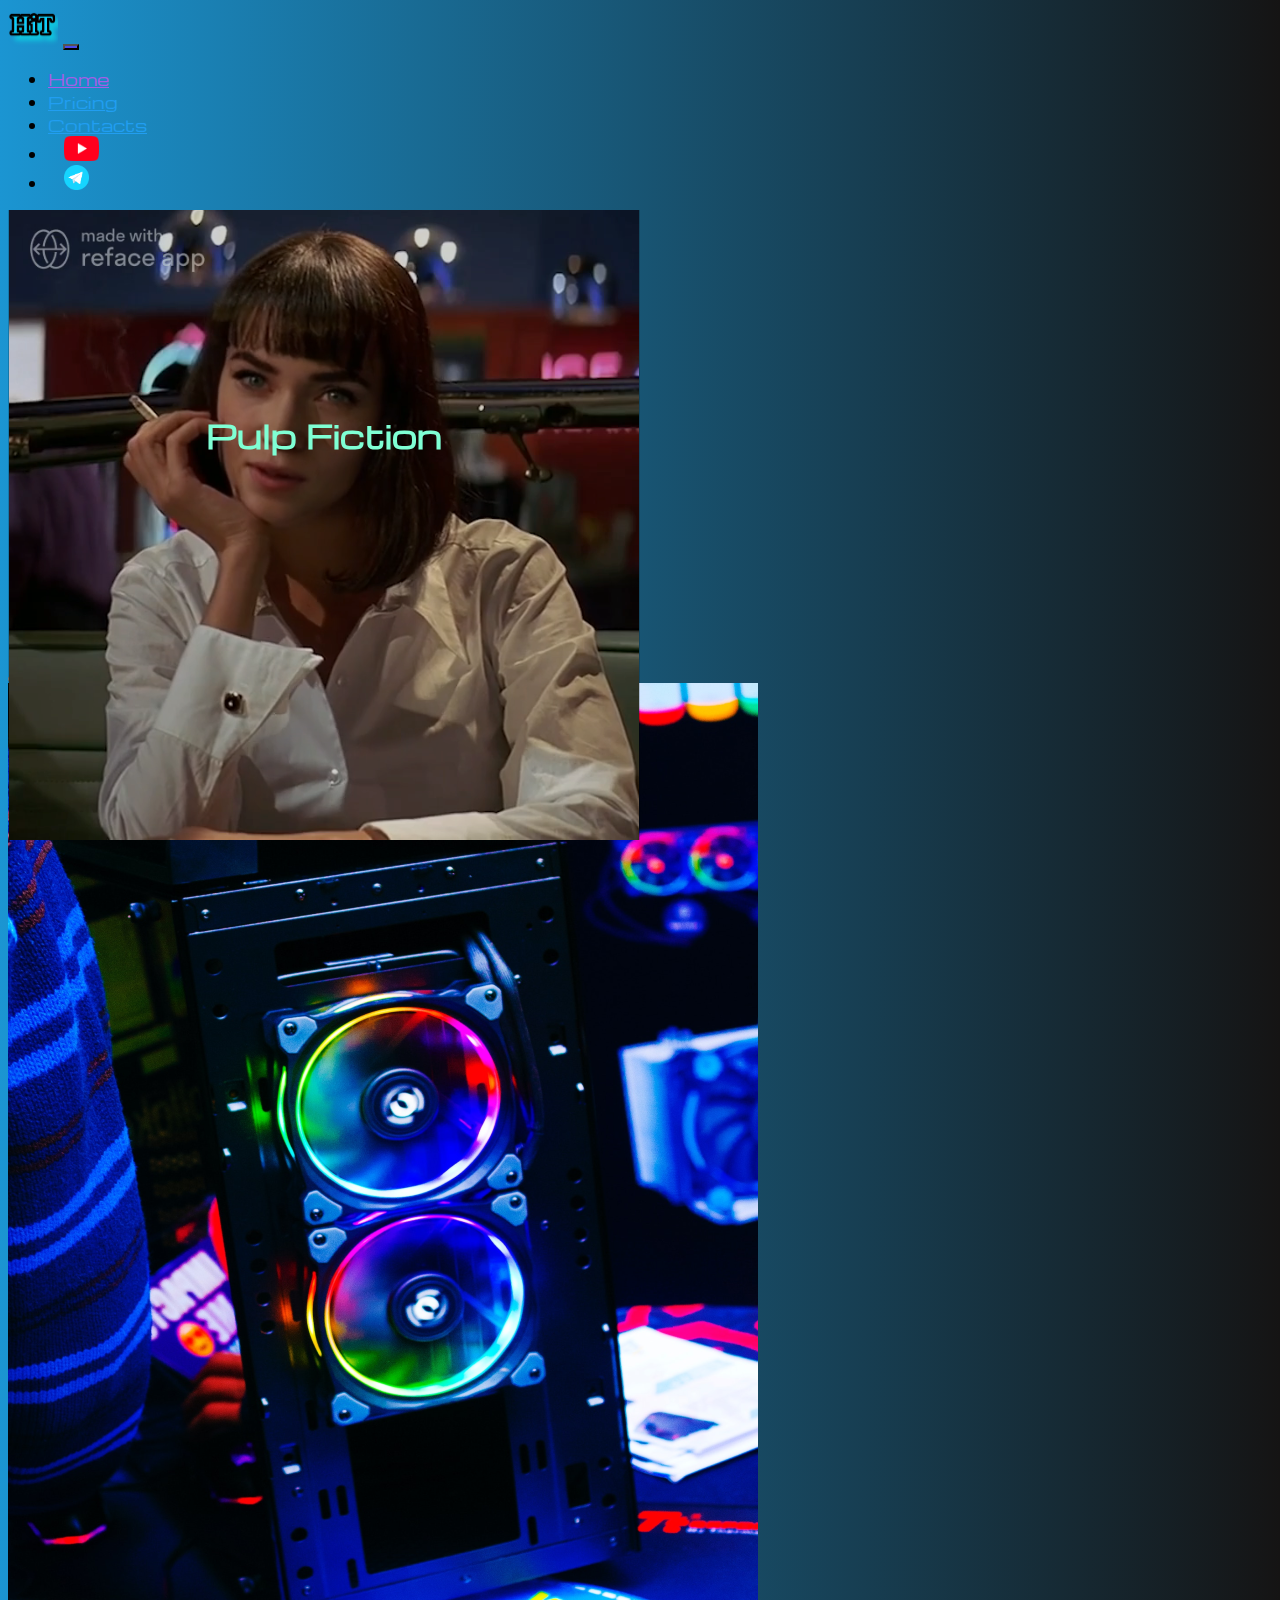
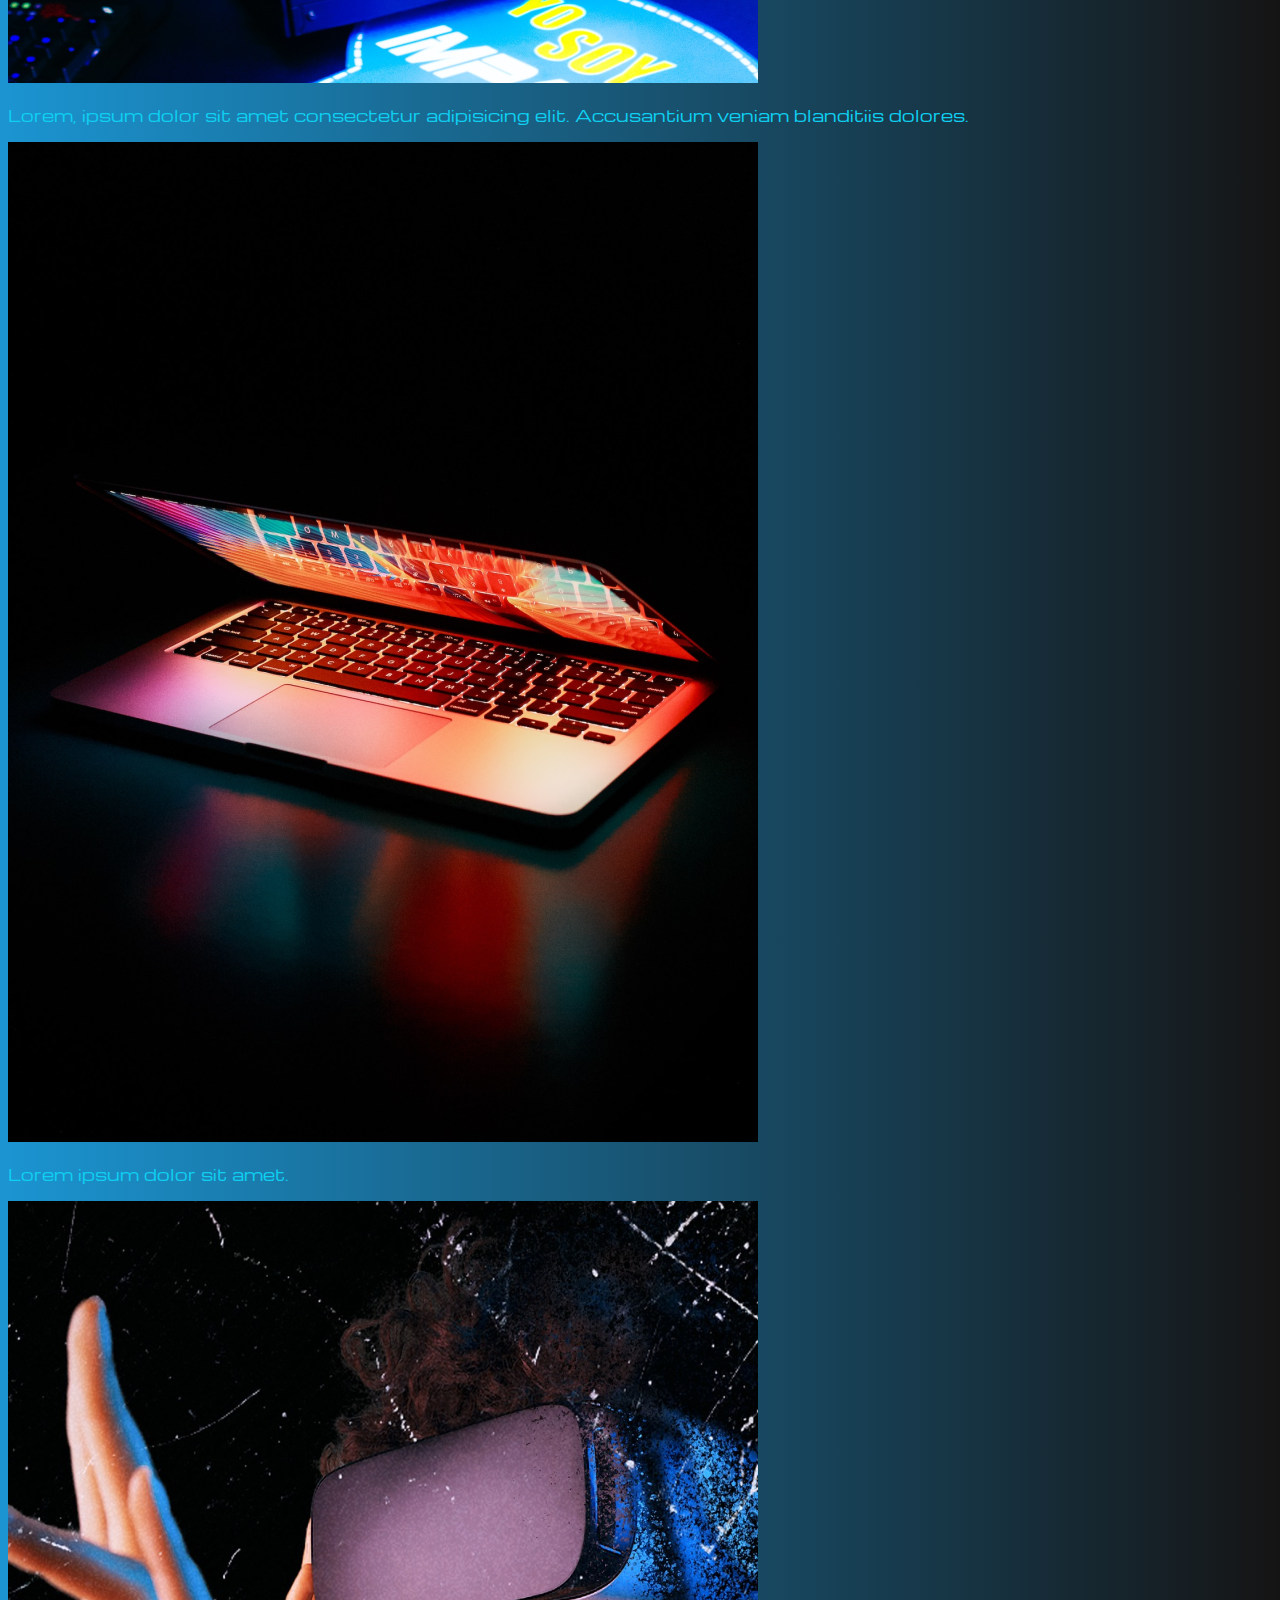
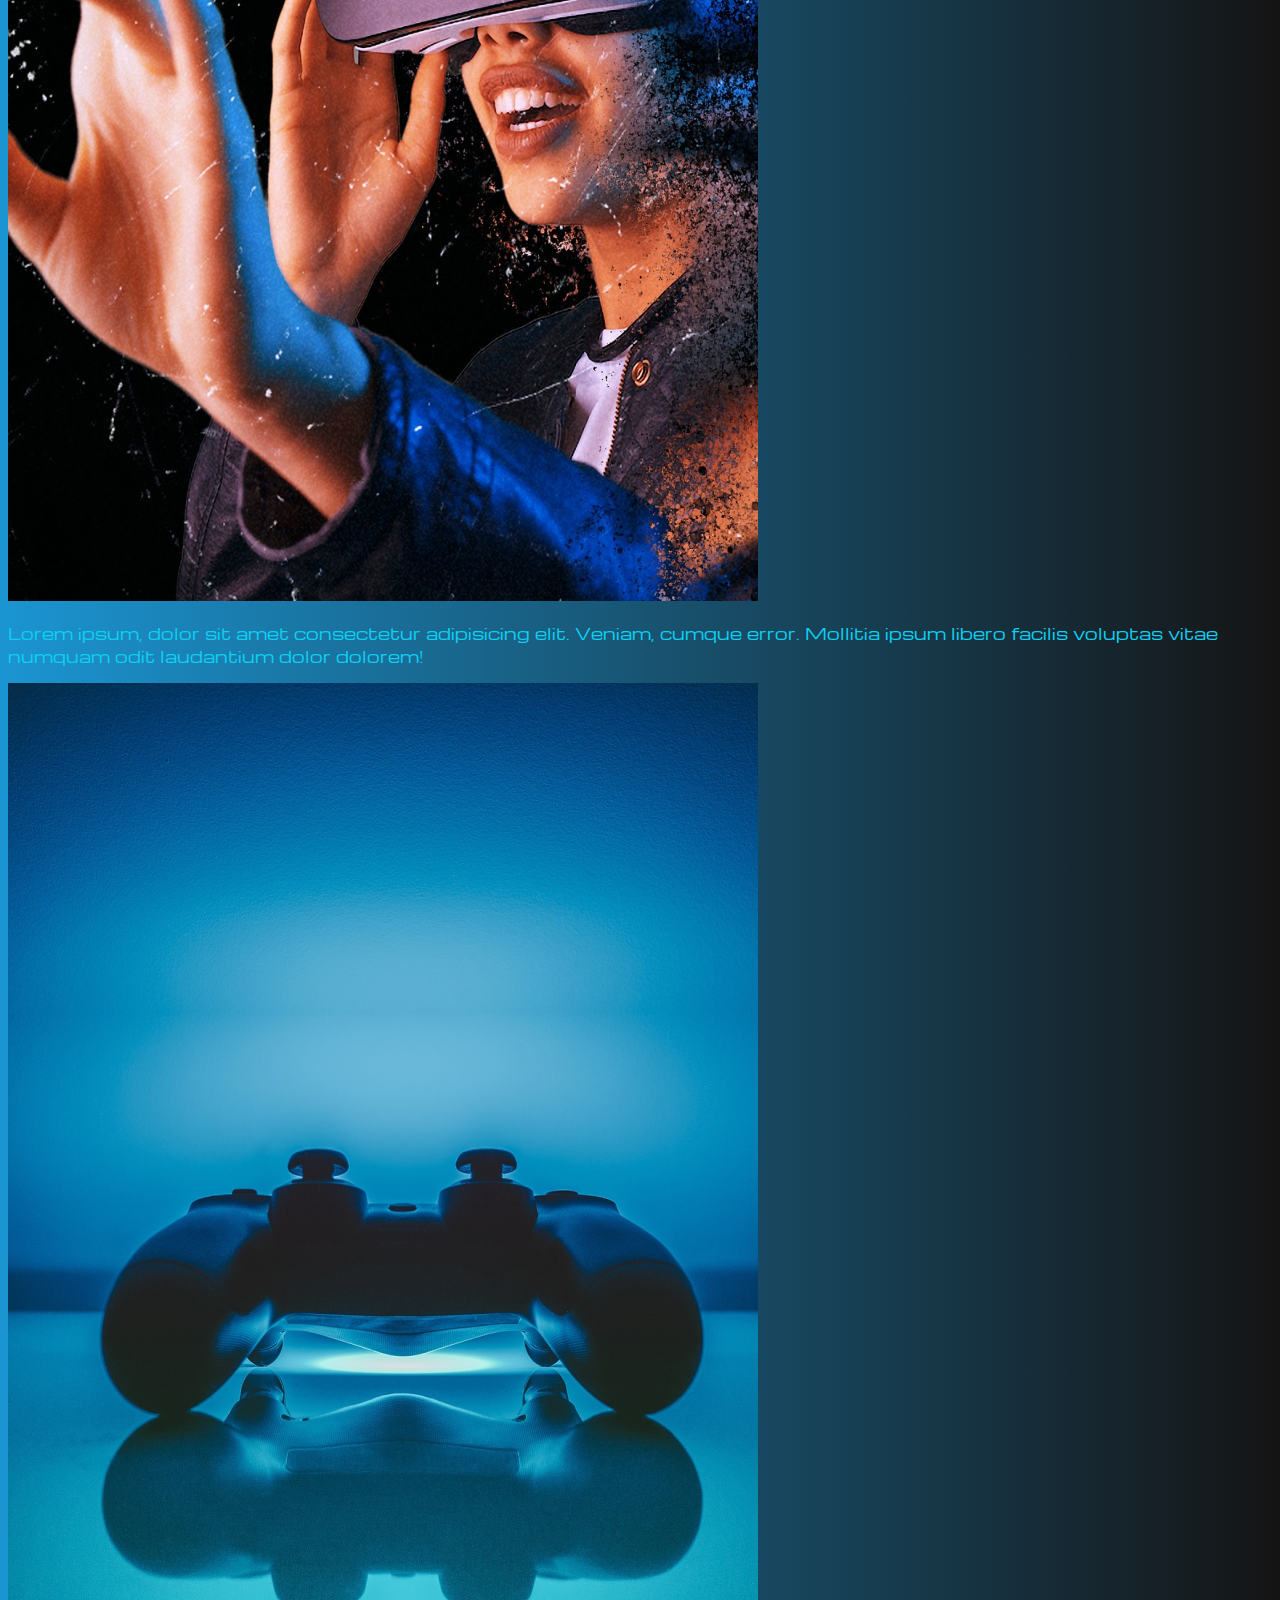
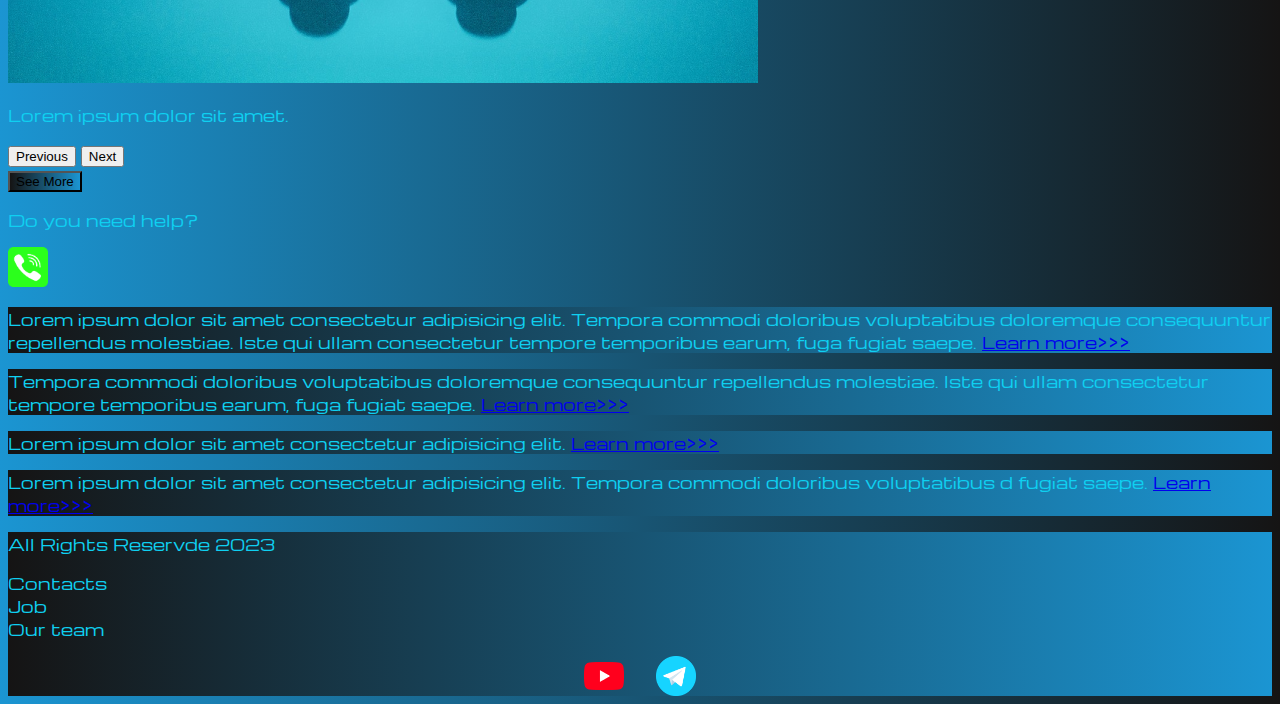
<file: index.html>
<!DOCTYPE html>
<html lang="en">
  <head>
    <meta charset="UTF-8" />
    <meta http-equiv="X-UA-Compatible" content="IE=edge" />
    <meta name="viewport" content="width=device-width, initial-scale=1.0" />
    <link
      href="https://cdn.jsdelivr.net/npm/bootstrap@5.3.0-alpha1/dist/css/bootstrap.min.css"
      rel="stylesheet"
      integrity="sha384-GLhlTQ8iRABdZLl6O3oVMWSktQOp6b7In1Zl3/Jr59b6EGGoI1aFkw7cmDA6j6gD"
      crossorigin="anonymous"
    />
    <link rel="stylesheet" href="source/styles/mycss.css" />
    <link rel="stylesheet" href="source/styles/bgvideo.css" />
    <link rel="apple-touch-icon" sizes="180x180" href="source/files/favicon_io//apple-touch-icon.png" />
    <link rel="icon" type="image/png" sizes="32x32" href="source/files/favicon_io//favicon-32x32.png" />
    <link rel="icon" type="image/png" sizes="16x16" href="source/files/favicon_io//favicon-16x16.png" />
    <link rel="manifest" href="source/files/favicon_io//site.webmanifest" />
   
    <title>HiT</title>
  </head>
  <body>
    <header>
      <nav class="navbar navbar-expand-lg bg-dark">
        <div class="container-fluid">
          <a class="navbar-brand" href="/"
            ><img src="source/files/logo.png" alt=""
          /></a>
          <button
            class="navbar-toggler"
            type="button"
            data-bs-toggle="collapse"
            data-bs-target="#navbarNav"
            aria-controls="navbarNav"
            aria-expanded="false"
            aria-label="Toggle navigation"
          >
            <span class="navbar-toggler-icon"></span>
          </button>
          <div class="collapse navbar-collapse" id="navbarNav">
            <ul class="navbar-nav">
              <li class="nav-item">
                <a class="nav-link active" aria-current="page" href="/"
                  >Home</a
                >
              </li>
              <li class="nav-item">
                <a class="nav-link" href="pricing.html">Pricing</a>
              </li>
              <li class="nav-item">
                <a class="nav-link" href="pricing.html">Contacts</a>
              </li>
              <li class="nav-item">
                <a class="nav-link" href="pricing.html"
                  ><img
                    style="width: 35px; margin-inline: 1em"
                    src="source/files/yt.png"
                    alt="..."
                /></a>
              </li>
              <li class="nav-item">
                <a class="nav-link" href="pricing.html"
                  ><img
                    style="width: 25px; margin-inline: 1em"
                    src="source/files/tg.png"
                    alt="..."
                /></a>
              </li>
            </ul>
          </div>
        </div>
      </nav>
    </header>

    <section>
        <div class="bgvideo">

            <video src="source/files/reface-2021-11-17-11-53-44.mp4" type="video/mp4" autoplay muted loop></video>
            <div class="effect"></div>
            <div class="video-text">
                <h1>Pulp Fiction</h1>
            </div>
        </div>


      <div class="container-fluid mt-4">
        <div class="row">
          <div class="col-lg-1"></div>

          <div class="col-lg-8 col-md-12">
            <div class="row">
              <div
                id="carouselExampleIndicators"
                class="carousel slide"
                data-bs-ride="true"
              >
                <div class="carousel-indicators">
                  <button
                    type="button"
                    data-bs-target="#carouselExampleIndicators"
                    data-bs-slide-to="0"
                    class="active"
                    aria-current="true"
                    aria-label="Slide 1"
                  ></button>
                  <button
                    type="button"
                    data-bs-target="#carouselExampleIndicators"
                    data-bs-slide-to="1"
                    aria-label="Slide 2"
                  ></button>
                  <button
                    type="button"
                    data-bs-target="#carouselExampleIndicators"
                    data-bs-slide-to="2"
                    aria-label="Slide 3"
                  ></button>
                  <button
                    type="button"
                    data-bs-target="#carouselExampleIndicators"
                    data-bs-slide-to="3"
                    aria-label="Slide 4"
                  ></button>
                </div>
                <div class="carousel-inner">
                  <div class="carousel-item active">
                    <div class="d-block w-100">
                      <div class="row">
                        <div class="col-lg-6 col-md-6">
                          <img
                            src="source/images/gaming pc.png"
                            class="w-100"
                            alt=""
                          />
                        </div>
                        <div class="col-lg-6 col-md-6 slide-text">
                          <p>
                            Lorem, ipsum dolor sit amet consectetur adipisicing
                            elit. Accusantium veniam blanditiis dolores.
                          </p>
                        </div>
                      </div>
                    </div>
                  </div>
                  <div class="carousel-item">
                    <div class="d-block w-100">
                      <div class="row">
                        <div class="col-lg-6 col-md-6">
                          <img
                            src="source/images/laptop.png"
                            class="w-100"
                            alt=""
                          />
                        </div>
                        <div class="col-lg-6 col-md-6 slide-text">
                          <p>Lorem ipsum dolor sit amet.</p>
                        </div>
                      </div>
                    </div>
                  </div>
                  <div class="carousel-item">
                    <div class="d-block w-100">
                      <div class="row">
                        <div class="col-lg-6 col-md-6">
                          <img
                            src="source/images/vr.png"
                            class="w-100"
                            alt=""
                          />
                        </div>
                        <div class="col-lg-6 col-md-6 slide-text">
                          <p>
                            Lorem ipsum, dolor sit amet consectetur adipisicing
                            elit. Veniam, cumque error. Mollitia ipsum libero
                            facilis voluptas vitae numquam odit laudantium dolor
                            dolorem!
                          </p>
                        </div>
                      </div>
                    </div>
                  </div>
                  <div class="carousel-item">
                    <div class="d-block w-100">
                      <div class="row">
                        <div class="col-lg-6 col-md-6">
                          <img
                            src="source/images/controller.png"
                            class="w-100"
                            alt=""
                          />
                        </div>
                        <div class="col-lg-6 col-md-6 slide-text">
                          <p>Lorem ipsum dolor sit amet.</p>
                        </div>
                      </div>
                    </div>
                  </div>
                </div>
                <button
                  class="carousel-control-prev"
                  type="button"
                  data-bs-target="#carouselExampleIndicators"
                  data-bs-slide="prev"
                >
                  <span
                    class="carousel-control-prev-icon"
                    aria-hidden="true"
                  ></span>
                  <span class="visually-hidden">Previous</span>
                </button>
                <button
                  class="carousel-control-next"
                  type="button"
                  data-bs-target="#carouselExampleIndicators"
                  data-bs-slide="next"
                >
                  <span
                    class="carousel-control-next-icon"
                    aria-hidden="true"
                  ></span>
                  <span class="visually-hidden">Next</span>
                </button>
              </div>

              <div class="col-lg-12 col-md-12 text-center mt-4">
                <button
                  type="button"
                  class="btn btn-outline-primary btn-lg my-4"
                >
                  See More
                </button>
              </div>

              <div class="col-lg-12 col-md-12 text-center mt-4">
                <p>Do you need help?</p>
              </div>
              <div class="col-lg-12 col-md-12 text-center">
                <img
                  class="call-anim"
                  style="width: 40px"
                  src="source/files/phone.png"
                  alt="..."
                />
              </div>
            </div>
          </div>

          <div class="col-lg-3 col-md-12">
            <div class="row px-2">
              <div class="col-lg-12 sidebar my-4">
                <p>
                  Lorem ipsum dolor sit amet consectetur adipisicing elit.
                  Tempora commodi doloribus voluptatibus doloremque consequuntur
                  repellendus molestiae. Iste qui ullam consectetur tempore
                  temporibus earum, fuga fugiat saepe.
                  <a href="#">Learn more>>></a>
                </p>
              </div>
              <div class="col-lg-12 sidebar my-4">
                <p>
                  Tempora commodi doloribus voluptatibus doloremque consequuntur
                  repellendus molestiae. Iste qui ullam consectetur tempore
                  temporibus earum, fuga fugiat saepe.
                  <a href="#">Learn more>>></a>
                </p>
              </div>
              <div class="col-lg-12 sidebar my-4">
                <p>
                  Lorem ipsum dolor sit amet consectetur adipisicing elit.
                  <a href="#">Learn more>>></a>
                </p>
              </div>
              <div class="col-lg-12 sidebar my-4">
                <p>
                  Lorem ipsum dolor sit amet consectetur adipisicing elit.
                  Tempora commodi doloribus voluptatibus d fugiat saepe.
                  <a href="#">Learn more>>></a>
                </p>
              </div>
            </div>
          </div>
        </div>
      </div>
    </section>

    <footer class="mt-4">
      <div class="container-fluid">
        <div class="row">
          <div class="col-lg-4 col-md-12 footer-text text-center">
            <p>All Rights Reservde 2023</p>
          </div>
          <div class="col-lg-4 col-md-12 footer-text text-center">
            <p>Contacts<br />Job<br />Our team</p>
          </div>
          <div class="col-lg-4 col-md-12 media-links">
            <img
              style="width: 40px; margin-inline: 1em"
              src="source/files/yt.png"
              alt="..."
            />
            <img
              style="width: 40px; margin-inline: 1em"
              src="source/files/tg.png"
              alt="..."
            />
          </div>
        </div>
      </div>
    </footer>

    <script
      src="https://cdn.jsdelivr.net/npm/bootstrap@5.3.0-alpha1/dist/js/bootstrap.bundle.min.js"
      integrity="sha384-w76AqPfDkMBDXo30jS1Sgez6pr3x5MlQ1ZAGC+nuZB+EYdgRZgiwxhTBTkF7CXvN"
      crossorigin="anonymous"
    ></script>
  </body>
</html>
</file>
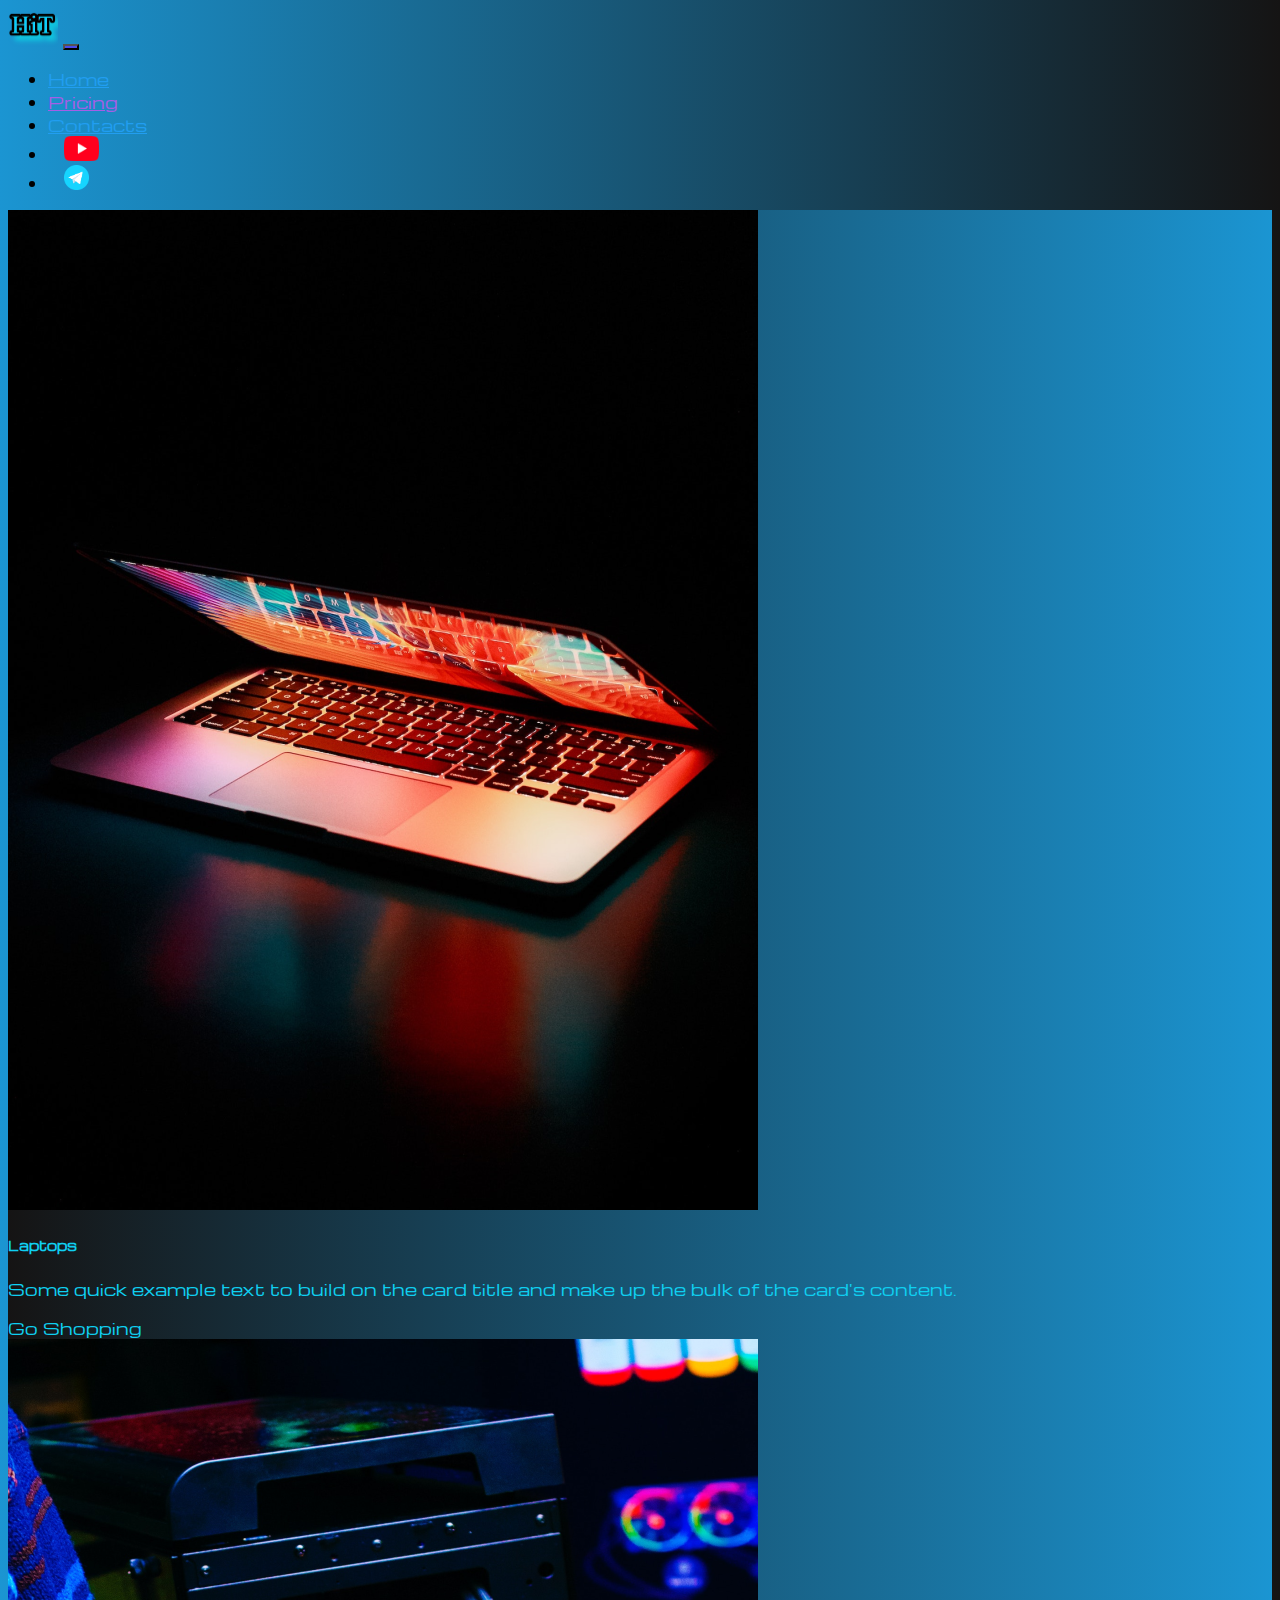
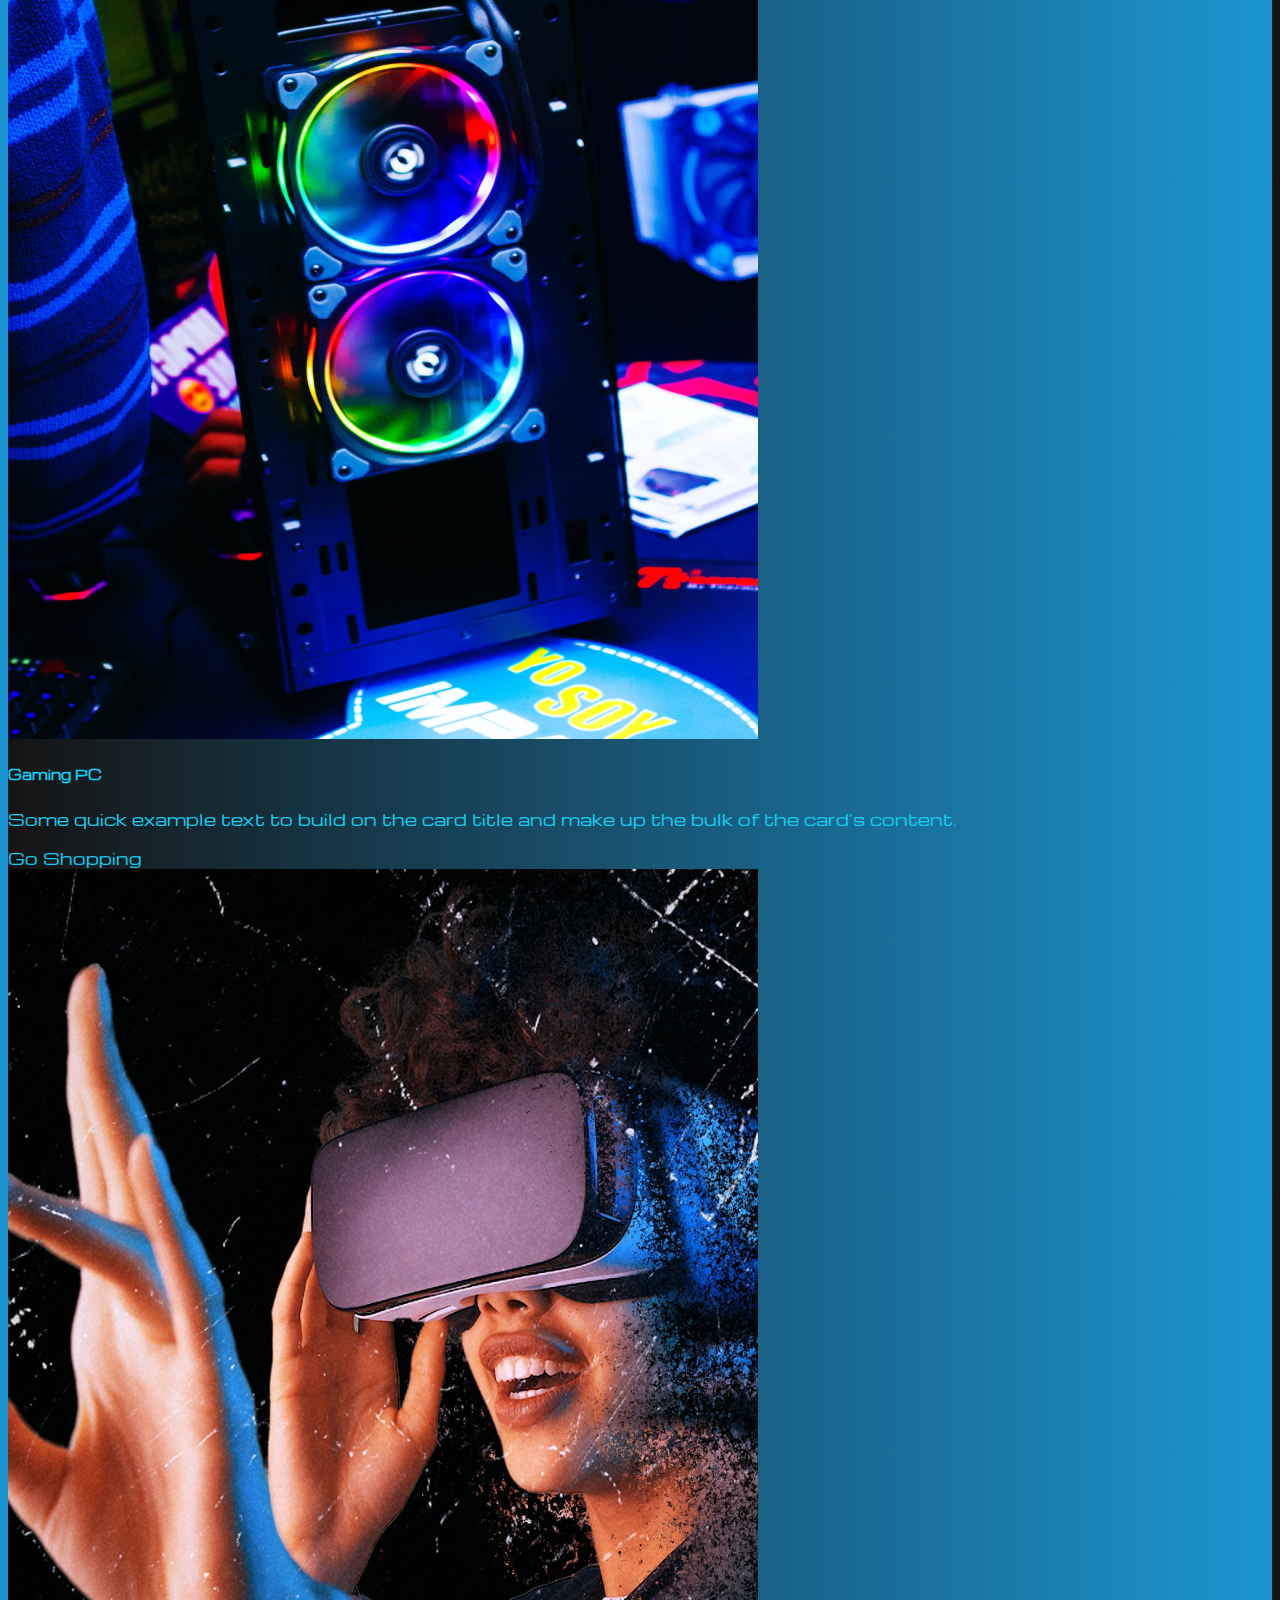
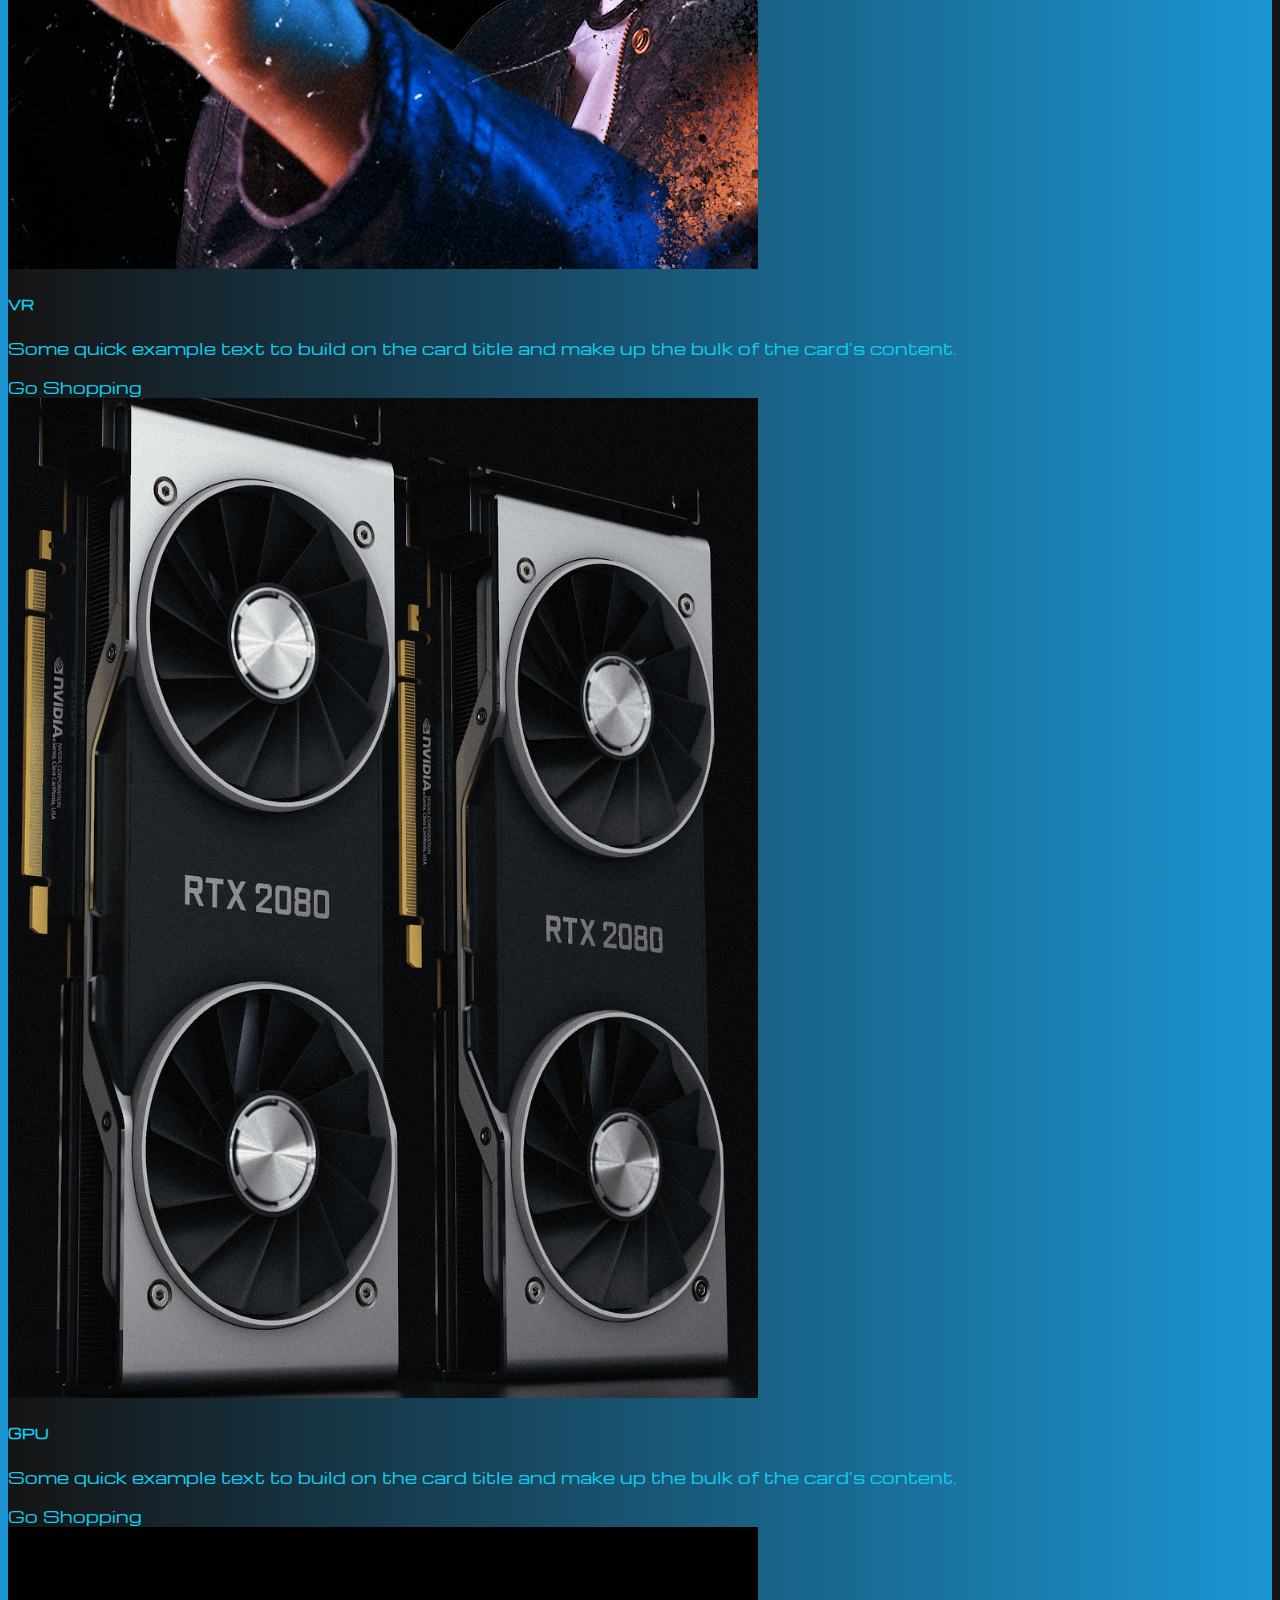
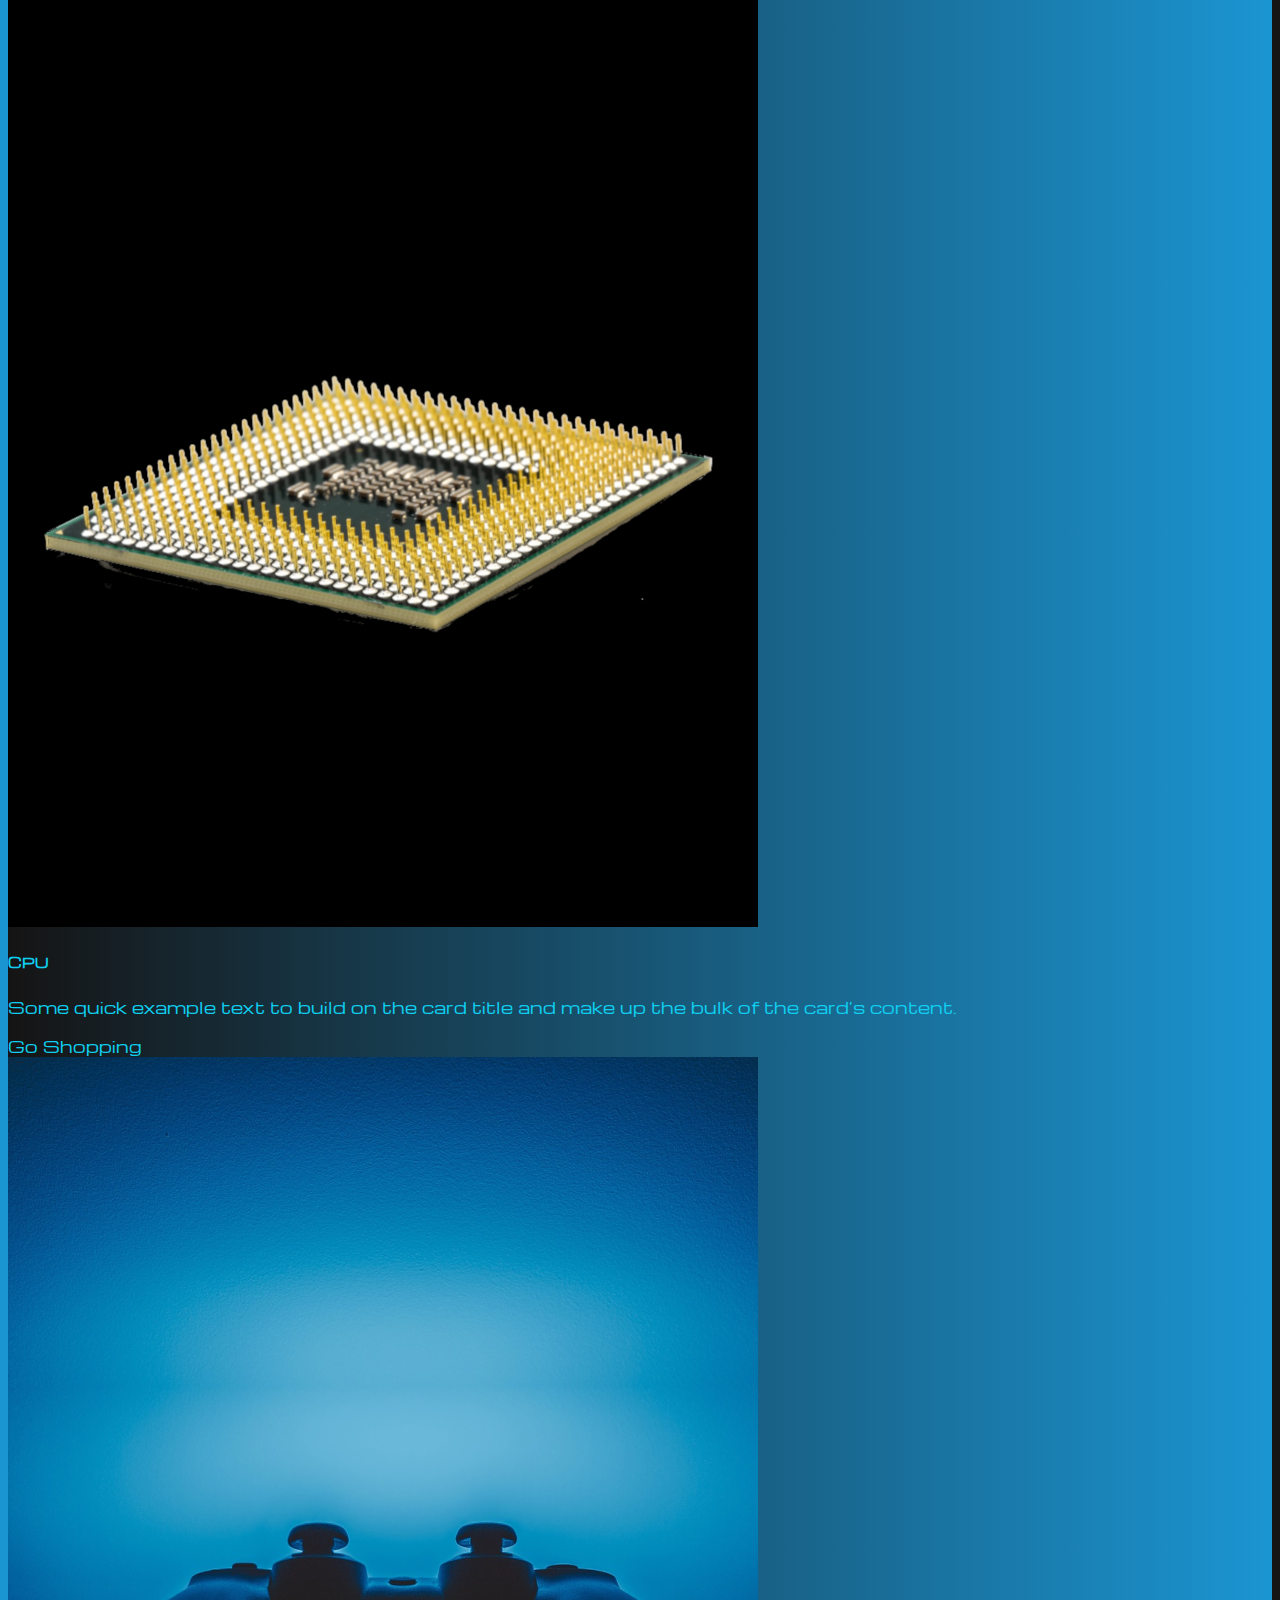
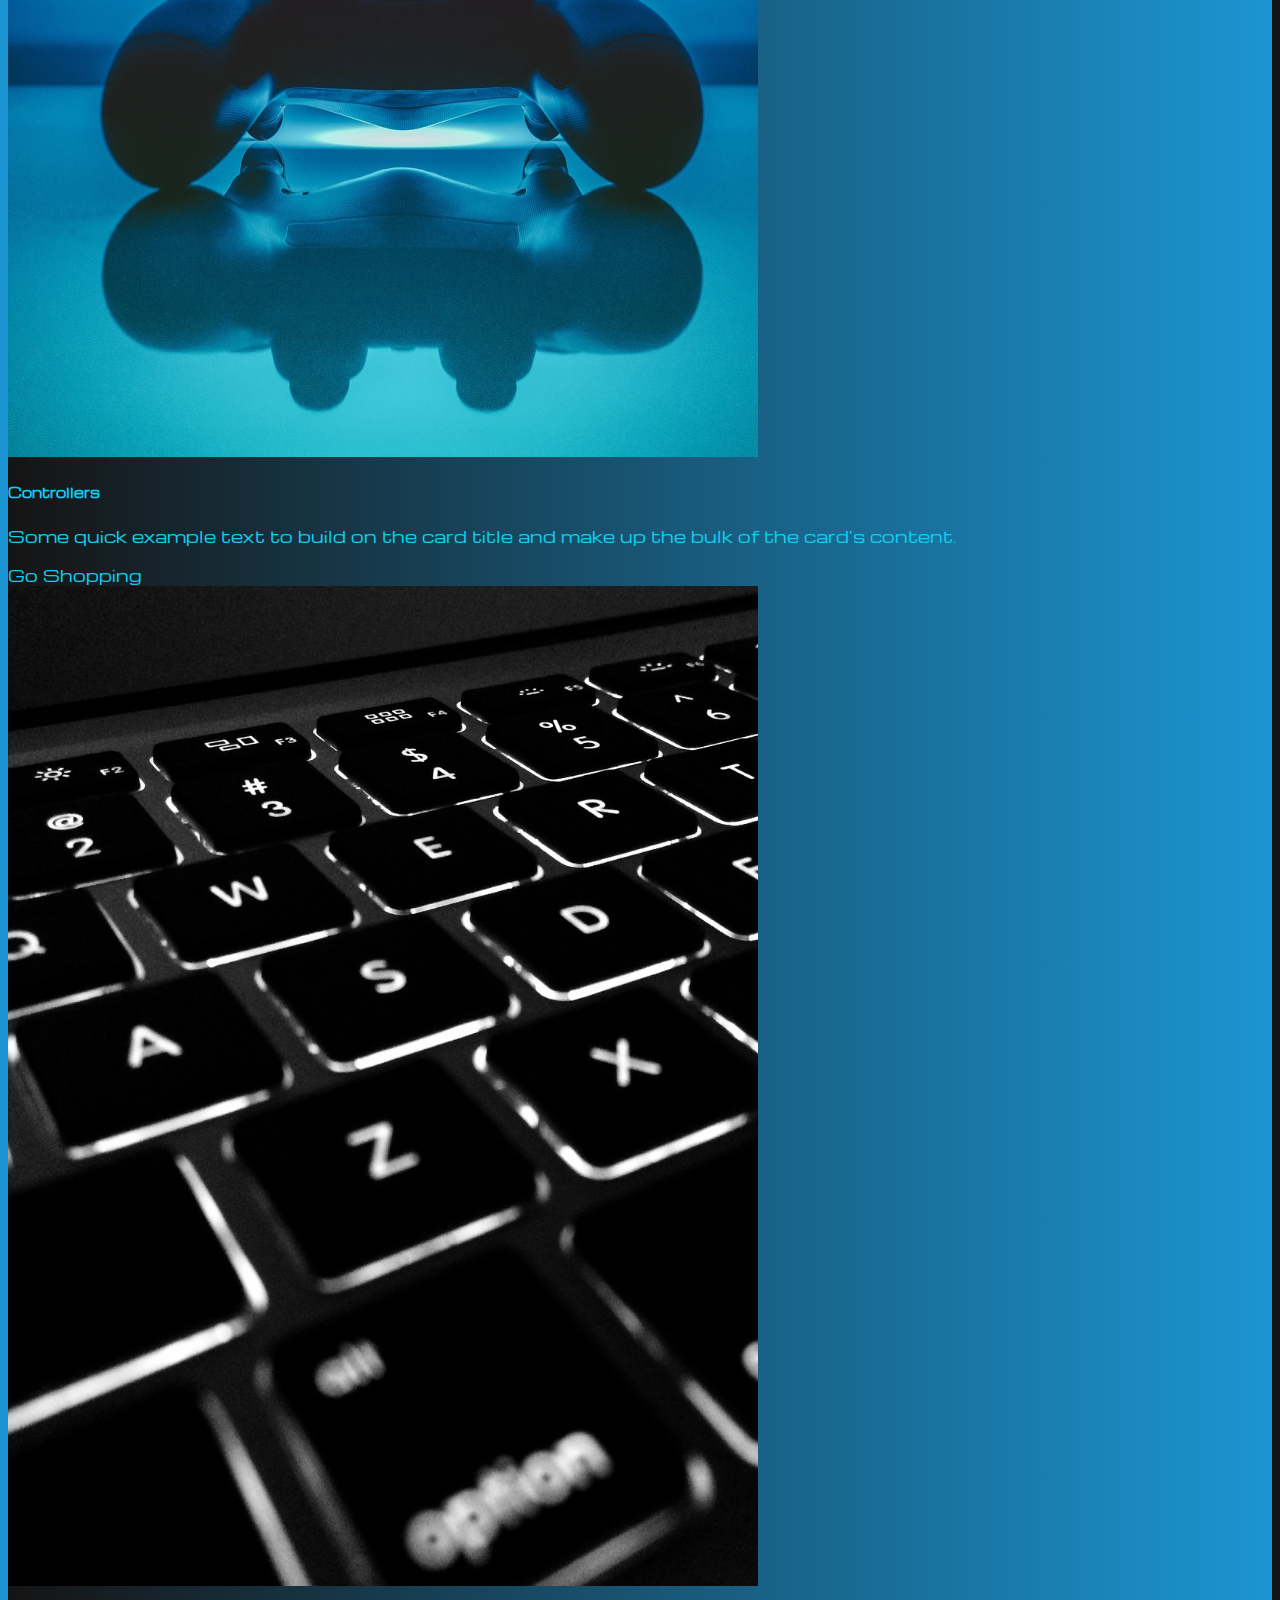
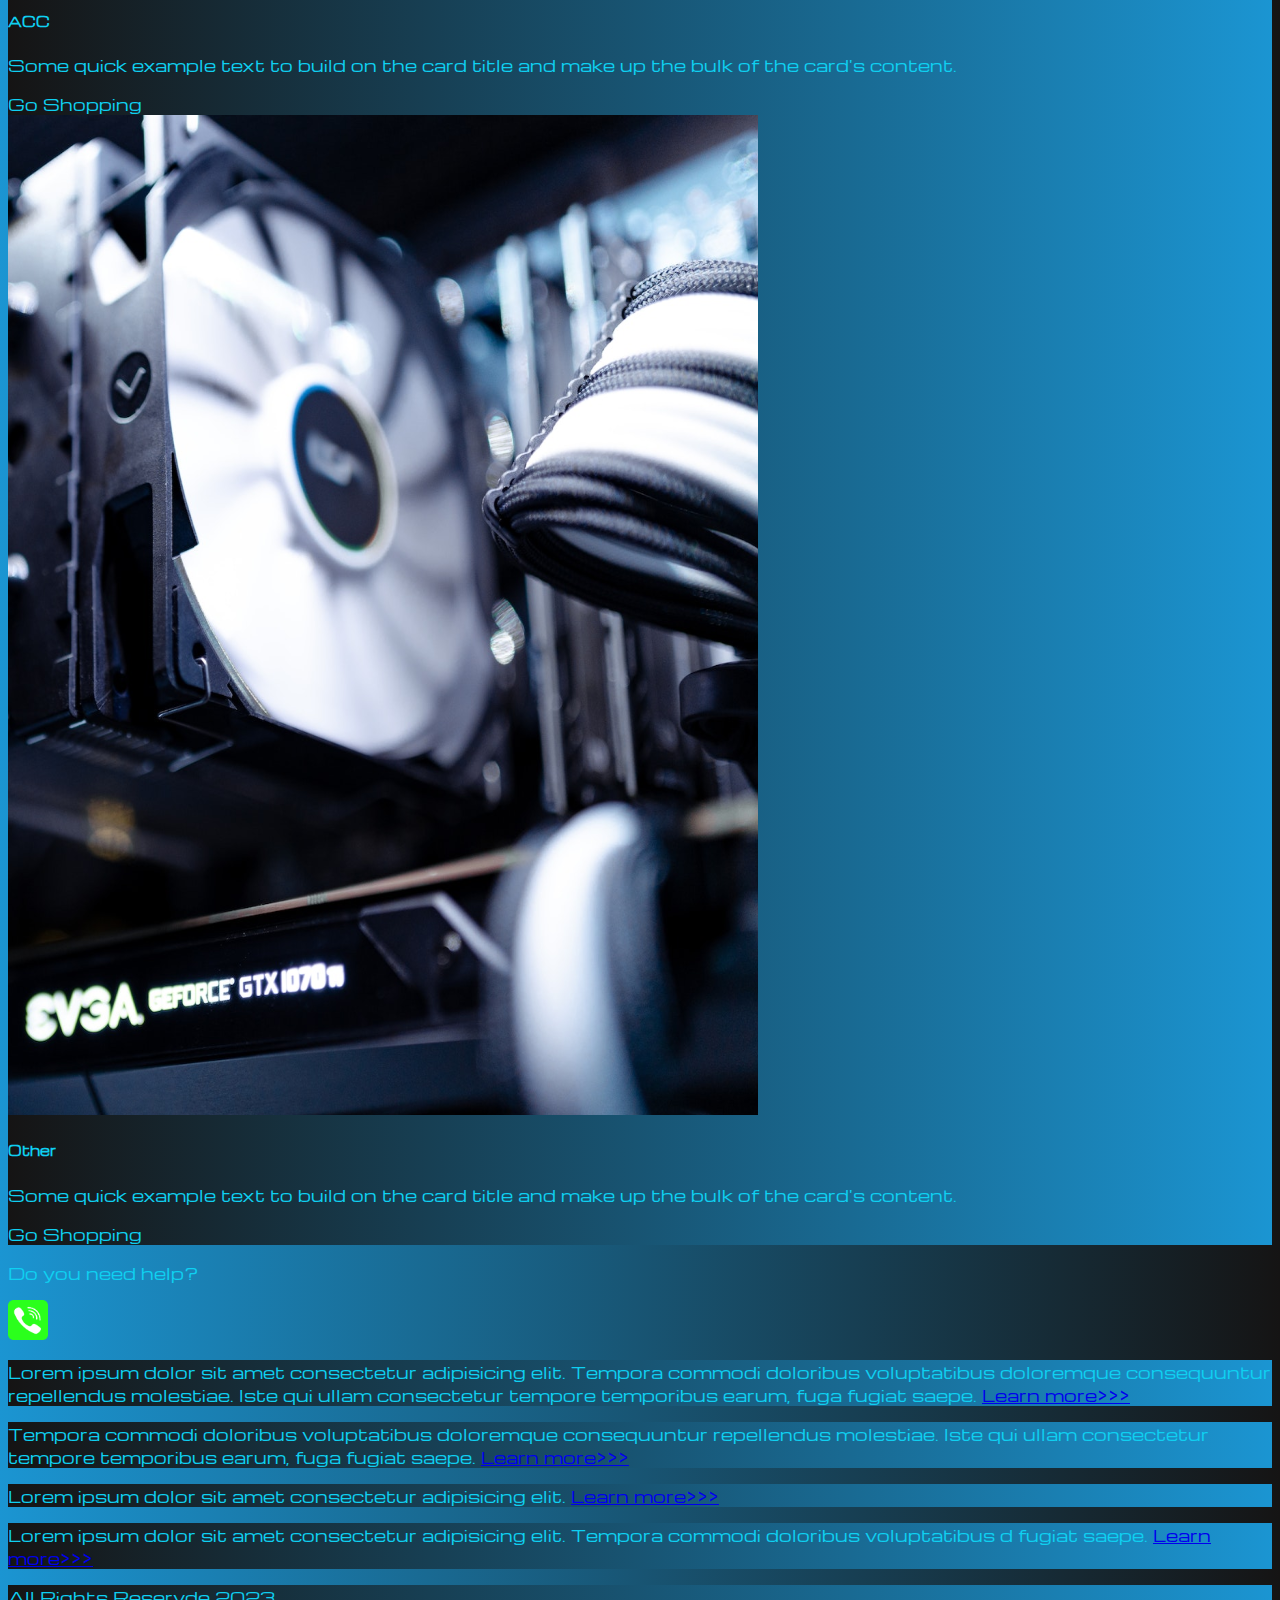
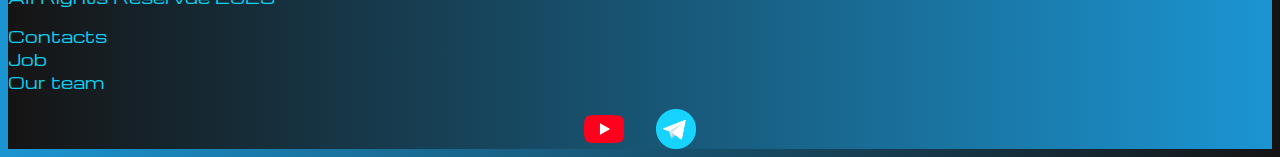
<file: pricing.html>
<!DOCTYPE html>
<html lang="en">
  <head>
    <meta charset="UTF-8" />
    <meta http-equiv="X-UA-Compatible" content="IE=edge" />
    <meta name="viewport" content="width=device-width, initial-scale=1.0" />
    <link
      href="https://cdn.jsdelivr.net/npm/bootstrap@5.3.0-alpha1/dist/css/bootstrap.min.css"
      rel="stylesheet"
      integrity="sha384-GLhlTQ8iRABdZLl6O3oVMWSktQOp6b7In1Zl3/Jr59b6EGGoI1aFkw7cmDA6j6gD"
      crossorigin="anonymous"
    />
    <link rel="stylesheet" href="source/styles/mycss.css" />
    <link rel="apple-touch-icon" sizes="180x180" href="source/files/favicon_io//apple-touch-icon.png" />
    <link rel="icon" type="image/png" sizes="32x32" href="source/files/favicon_io//favicon-32x32.png" />
    <link rel="icon" type="image/png" sizes="16x16" href="source/files/favicon_io//favicon-16x16.png" />
    <link rel="manifest" href="source/files/favicon_io//site.webmanifest" />
    <title>HiT</title>
  </head>
  <body>
    <header>
      <nav class="navbar navbar-expand-lg bg-dark">
        <div class="container-fluid">
          <a class="navbar-brand" href="/"
            ><img src="source/files/logo.png" alt=""
          /></a>
          <button
            class="navbar-toggler"
            type="button"
            data-bs-toggle="collapse"
            data-bs-target="#navbarNav"
            aria-controls="navbarNav"
            aria-expanded="false"
            aria-label="Toggle navigation"
          >
            <span class="navbar-toggler-icon"></span>
          </button>
          <div class="collapse navbar-collapse" id="navbarNav">
            <ul class="navbar-nav">
              <li class="nav-item">
                <a class="nav-link" aria-current="page" href="/"
                  >Home</a
                >
              </li>
              <li class="nav-item">
                <a class="nav-link active" href="pricing.html">Pricing</a>
              </li>
              <li class="nav-item">
                <a class="nav-link" href="pricing.html">Contacts</a>
              </li>
              <li class="nav-item">
                <a class="nav-link" href="pricing.html"
                  ><img
                    style="width: 35px; margin-inline: 1em"
                    src="source/files/yt.png"
                    alt="..."
                /></a>
              </li>
              <li class="nav-item">
                <a class="nav-link" href="pricing.html"
                  ><img
                    style="width: 25px; margin-inline: 1em"
                    src="source/files/tg.png"
                    alt="..."
                /></a>
              </li>
            </ul>
          </div>
        </div>
      </nav>
    </header>
    <section>
      <div class="container-fluid mt-4">
        <div class="row">
          <div class="col-lg-1"></div>

          <div class="col-lg-8 col-md-12">
            <div class="row">
              <div class="col-lg-4 col-md-6 col-xs-9 mt-4">
                <div class="card">
                  <a href="#"
                    ><img
                      src="source/images/laptop.png"
                      class="card-img-top"
                      alt="laptop"
                  /></a>
                  <div class="card-body">
                    <h5 class="card-title"><a href="#">Laptops</a></h5>
                    <p class="card-text">
                      <a href="#">
                        Some quick example text to build on the card title and
                        make up the bulk of the card's content.
                      </a>
                    </p>
                    <a href="#" class="btn btn-primary">Go Shopping</a>
                  </div>
                </div>
              </div>
              <div class="col-lg-4 col-md-6 col-xs-9 mt-4">
                <div class="card">
                  <img
                    src="source/images/gaming pc.png"
                    class="card-img-top"
                    alt="Gaming PC"
                  />
                  <div class="card-body">
                    <h5 class="card-title">Gaming PC</h5>
                    <p class="card-text">
                      Some quick example text to build on the card title and
                      make up the bulk of the card's content.
                    </p>
                    <a href="#" class="btn btn-primary">Go Shopping</a>
                  </div>
                </div>
              </div>
              <div class="col-lg-4 col-md-6 col-xs-9 mt-4">
                <div class="card">
                  <img
                    src="source/images/vr.png"
                    class="card-img-top"
                    alt="VR"
                  />
                  <div class="card-body">
                    <h5 class="card-title">VR</h5>
                    <p class="card-text">
                      Some quick example text to build on the card title and
                      make up the bulk of the card's content.
                    </p>
                    <a href="#" class="btn btn-primary">Go Shopping</a>
                  </div>
                </div>
              </div>
              <div class="col-lg-4 col-md-6 col-xs-9 mt-4">
                <div class="card">
                  <img
                    src="source/images/gpu.png"
                    class="card-img-top"
                    alt="GPU"
                  />
                  <div class="card-body">
                    <h5 class="card-title">GPU</h5>
                    <p class="card-text">
                      Some quick example text to build on the card title and
                      make up the bulk of the card's content.
                    </p>
                    <a href="#" class="btn btn-primary">Go Shopping</a>
                  </div>
                </div>
              </div>
              <div class="col-lg-4 col-md-6 col-xs-9 mt-4">
                <div class="card">
                  <img
                    src="source/images/cpu.png"
                    class="card-img-top"
                    alt="CPU"
                  />
                  <div class="card-body">
                    <h5 class="card-title">CPU</h5>
                    <p class="card-text">
                      Some quick example text to build on the card title and
                      make up the bulk of the card's content.
                    </p>
                    <a href="#" class="btn btn-primary">Go Shopping</a>
                  </div>
                </div>
              </div>
              <div class="col-lg-4 col-md-6 col-xs-9 mt-4">
                <div class="card">
                  <img
                    src="source/images/controller.png"
                    class="card-img-top"
                    alt="Controllers"
                  />
                  <div class="card-body">
                    <h5 class="card-title">Controllers</h5>
                    <p class="card-text">
                      Some quick example text to build on the card title and
                      make up the bulk of the card's content.
                    </p>
                    <a href="#" class="btn btn-primary">Go Shopping</a>
                  </div>
                </div>
              </div>
              <div class="col-lg-4 col-md-6 col-xs-9 mt-4">
                <div class="card">
                  <img
                    src="source/images/acc.png"
                    class="card-img-top"
                    alt="ACC"
                  />
                  <div class="card-body">
                    <h5 class="card-title">ACC</h5>
                    <p class="card-text">
                      Some quick example text to build on the card title and
                      make up the bulk of the card's content.
                    </p>
                    <a href="#" class="btn btn-primary">Go Shopping</a>
                  </div>
                </div>
              </div>
              <div class="col-lg-4 col-md-6 col-xs-9 mt-4">
                <div class="card">
                  <img
                    src="source/images/other.png"
                    class="card-img-top"
                    alt="Other"
                  />
                  <div class="card-body">
                    <h5 class="card-title">Other</h5>
                    <p class="card-text">
                      Some quick example text to build on the card title and
                      make up the bulk of the card's content.
                    </p>
                    <a href="#" class="btn btn-primary">Go Shopping</a>
                  </div>
                </div>
              </div>
            </div>

            <div class="col-lg-12 col-md-12 text-center mt-4">
              <p>Do you need help?</p>
            </div>
            <div class="col-lg-12 col-md-12 text-center">
              <img
                class="call-anim"
                style="width: 40px"
                src="source/files/phone.png"
                alt="..."
              />
            </div>
          </div>

          <div class="col-lg-3 col-md-12">
            <div class="row px-2">
              <div class="col-lg-12 sidebar my-4">
                <p>
                  Lorem ipsum dolor sit amet consectetur adipisicing elit.
                  Tempora commodi doloribus voluptatibus doloremque consequuntur
                  repellendus molestiae. Iste qui ullam consectetur tempore
                  temporibus earum, fuga fugiat saepe.
                  <a href="#">Learn more>>></a>
                </p>
              </div>
              <div class="col-lg-12 sidebar my-4">
                <p>
                  Tempora commodi doloribus voluptatibus doloremque consequuntur
                  repellendus molestiae. Iste qui ullam consectetur tempore
                  temporibus earum, fuga fugiat saepe.
                  <a href="#">Learn more>>></a>
                </p>
              </div>
              <div class="col-lg-12 sidebar my-4">
                <p>
                  Lorem ipsum dolor sit amet consectetur adipisicing elit.
                  <a href="#">Learn more>>></a>
                </p>
              </div>
              <div class="col-lg-12 sidebar my-4">
                <p>
                  Lorem ipsum dolor sit amet consectetur adipisicing elit.
                  Tempora commodi doloribus voluptatibus d fugiat saepe.
                  <a href="#">Learn more>>></a>
                </p>
              </div>
            </div>
          </div>
        </div>
      </div>
    </section>
    <footer class="mt-4">
      <div class="container-fluid">
        <div class="row">
          <div class="col-lg-4 col-md-12 footer-text text-center">
            <p>All Rights Reservde 2023</p>
          </div>
          <div class="col-lg-4 col-md-12 footer-text text-center">
            <p>Contacts<br />Job<br />Our team</p>
          </div>
          <div class="col-lg-4 col-md-12 media-links">
            <img
              style="width: 40px; margin-inline: 1em"
              src="source/files/yt.png"
              alt="..."
            />
            <img
              style="width: 40px; margin-inline: 1em"
              src="source/files/tg.png"
              alt="..."
            />
          </div>
        </div>
      </div>
    </footer>

    <script
      src="https://cdn.jsdelivr.net/npm/bootstrap@5.3.0-alpha1/dist/js/bootstrap.bundle.min.js"
      integrity="sha384-w76AqPfDkMBDXo30jS1Sgez6pr3x5MlQ1ZAGC+nuZB+EYdgRZgiwxhTBTkF7CXvN"
      crossorigin="anonymous"
    ></script>
  </body>
</html>
</file>
<file: source/styles/mycss.css>
/* Подключаем шрифты гугл (через АПИ) */
@import url('https://fonts.googleapis.com/css?family=Michroma&display=swap'); 

body {
    font-family: Michroma, serif;
    background: linear-gradient(90deg, #1B95D2 0%, #151414 100%);
}

p {
    color:rgb(15, 208, 241);
}

.navbar-nav .nav-link.active {
    color: rgb(165, 94, 231);

}

.nav-link {
    color: rgb(33, 158, 241);
}

.nav-link:hover {
    color: rgb(204, 232, 250);
}

.navbar-brand img {
    width: 50px;
}

.navbar-toggler {
    background-color: rgb(74, 76, 236);
}

.sidebar {
    color:rgb(23, 253, 15);
    background: linear-gradient(270deg, #1B95D2 0%, #151414 100%);
}

.card {
    color:rgb(15, 208, 241);
    background: linear-gradient(270deg, #1B95D2 0%, #151414 100%);
}

.card a {
    text-decoration: none;
    color:rgb(15, 208, 241);
}

.slide-text,
.footer-text {
    color:rgb(15, 208, 241);
    margin: auto auto;
}

footer,
.btn-outline-primary {
    background: linear-gradient(270deg, #1B95D2 0%, #151414 100%);

}

.media-links {
    display: flex;
    justify-content: center;
    align-items: center;
}

.call-anim {
    animation: myAnim 2s ease 0s infinite normal forwards;
/* взяли с сайта https://webcode.tools/generators/css/keyframe-animation;
Имя myAnim - для конкретного элемента, если меняем, надо менять и в @keyframes*/
}

@media (max-width: 755px) {
    .carousel-indicators {
        display: none;
    }
}

@keyframes myAnim {
	0%,
	100% {
		transform: translateX(0%);
		transform-origin: 50% 50%;
	}

	15% {
		transform: translateX(-30px) rotate(-6deg);
	}

	30% {
		transform: translateX(15px) rotate(6deg);
	}

	45% {
		transform: translateX(-15px) rotate(-3.6deg);
	}

	60% {
		transform: translateX(9px) rotate(2.4deg);
	}

	75% {
		transform: translateX(-6px) rotate(-1.2deg);
	}
}
</file>
<file: source/styles/bgvideo.css>
.bgvideo {
    width: 50%;
    height: 50vh;
    position: relative;
    display:flex;
    justify-content: center;
    align-items: center;
}

.bgvideo video {
    width: 100%;
    height: 70vh;
    position: absolute;
    top: 0;
    left: 0;
    /* object-fit: cover; */
    z-index:1;

}

.effect {
    width: 100%;
    height: 70vh;
    position: absolute;
    top: 0;
    left: 0;
    /* object-fit: cover; */
    z-index: 2;
    background-color: rgba(0, 0, 0, 0.185);

}

.video-text {
    color: aquamarine;
    z-index: 2;
}
</file>
